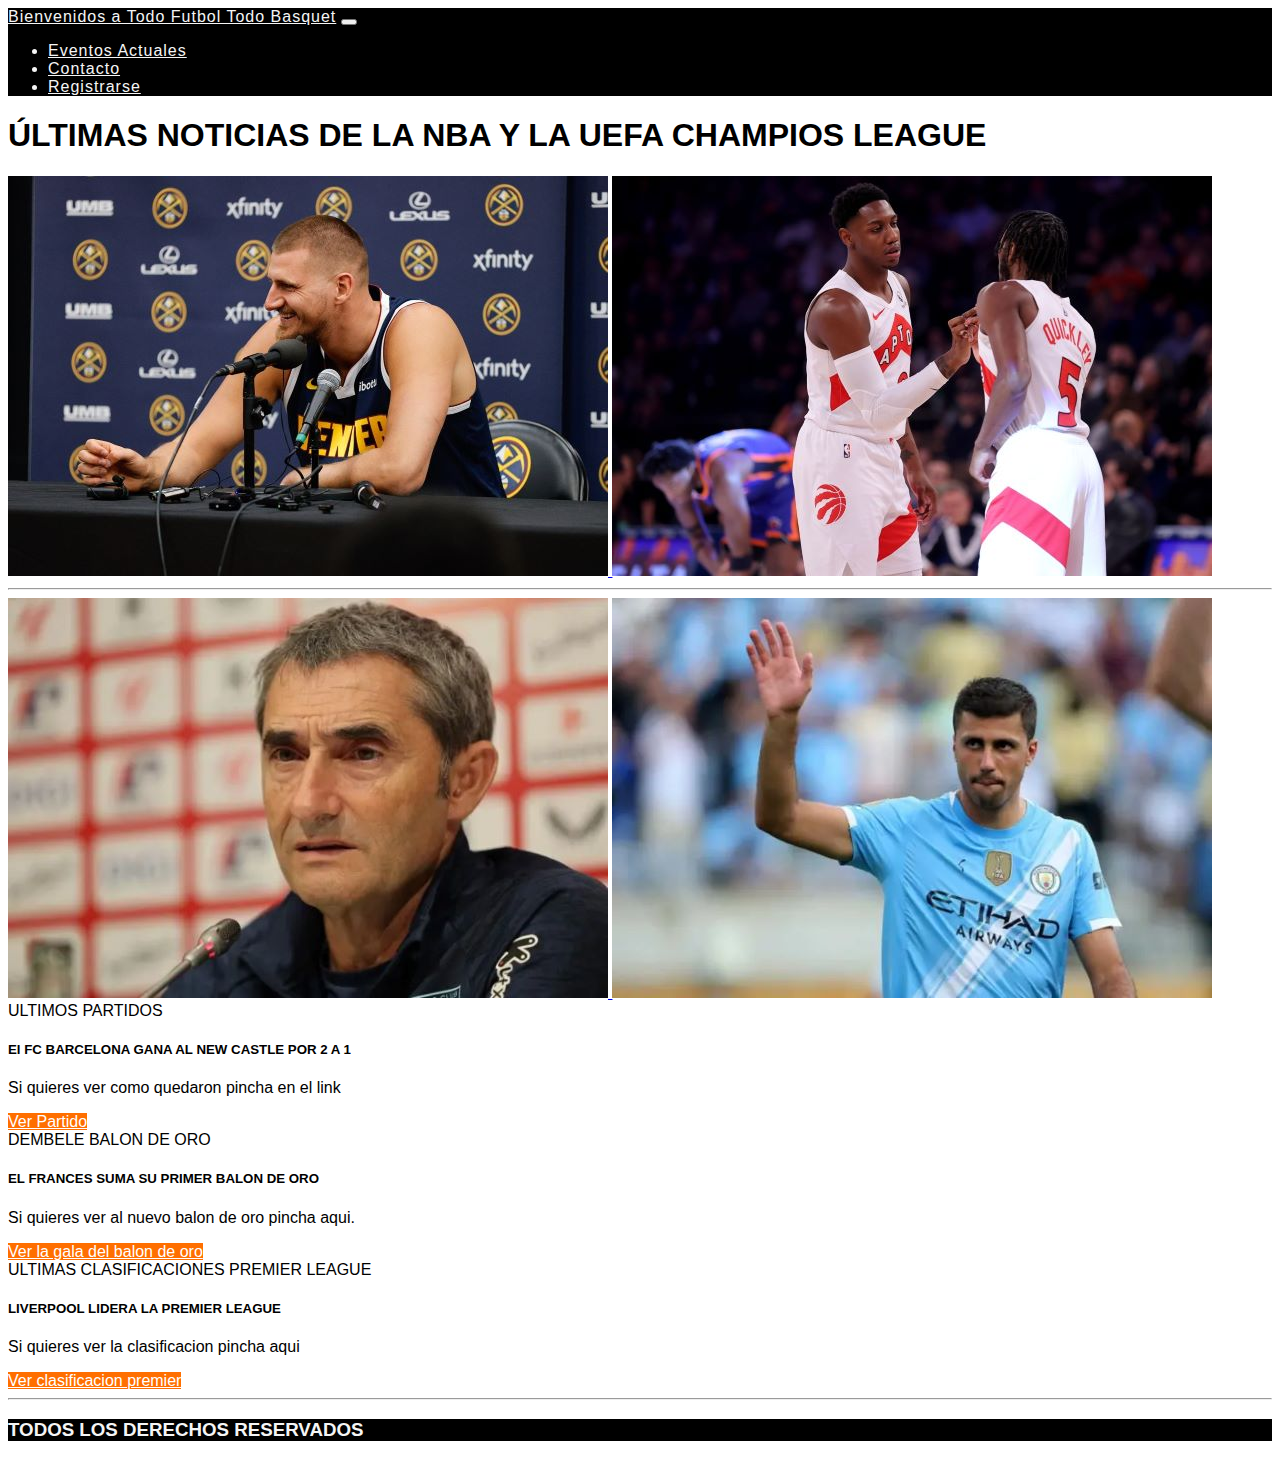
<file: assets/index.html>
<!DOCTYPE html>
<html lang="es">

<head>
    <meta charset="UTF-8">
    <meta name="viewport" content="width=device-width, initial-scale=1.0">
    <title>Todo Futbol Todo Basquet</title>
    <link href="https://cdn.jsdelivr.net/npm/bootstrap@5.0.2/dist/css/bootstrap.min.css" rel="stylesheet"
        integrity="sha384-EVSTQN3/azprG1Anm3QDgpJLIm9Nao0Yz1ztcQTwFspd3yD65VohhpuuCOmLASjC" crossorigin="anonymous">

    <link rel="stylesheet" href="./estilos.css/styles.css">
</head>

<body>



    <div class="container">


        <div class="row">




            <div class="col-12">

                <nav class="navbar navbar-expand-lg w-100">
                    <div class="container-fluid">
                        <a class="navbar-brand" href="./index.html">Bienvenidos a Todo Futbol Todo Basquet</a>
                        <button class="navbar-toggler" type="button" data-bs-toggle="collapse"
                            data-bs-target="#navbarNav">
                            <span class="navbar-toggler-icon"></span>
                        </button>
                        <div class="collapse navbar-collapse" id="navbarNav">
                            <ul class="navbar-nav ms-auto">
                                <li class="nav-item"><a class="nav-link" href="./eventos.html">Eventos Actuales</a>
                                </li>
                                <li class="nav-item"><a class="nav-link" href="./contacto.html">Contacto</a></li>
                                <li class="nav-item"><a class="nav-link" href="./registro.html">Registrarse</a></li>
                            </ul>
                        </div>
                    </div>
                </nav>





            </div>





            <div class="row mb-4">


                <div class="col-12">

                    <h1 class="text-left news-title">ÚLTIMAS NOTICIAS DE LA NBA Y LA UEFA CHAMPIOS LEAGUE</h1>


                    <a
                        href="https://www.nbamaniacs.com/noticias/nikola-jokic-mis-planes-pasan-por-ser-un-nugget-para-siempre/">
                        <img src="./imagenes/jokic.jpg" class="img-fluid" alt="Noticia"
                            title="nikola-jokic-mis-planes-pasan-por-ser-un-nugget-para-siempre/">

                    </a>

                    <a
                        href="https://www.nbamaniacs.com/articulos/previa-nba-2025-26-toronto-raptors-los-playoffs-como-objetivo-real/">
                        <img src="./imagenes/RAPTORS2.jpg" class="img-fluid" alt="Noticia"
                            title="previa-nba-2025-26-toronto-raptors-los-playoffs-como-objetivo-real">
                    </a>
                    <hr>

                    <a
                        href="https://www.marca.com/futbol/athletic/2025/09/27/valverde-hay-pasar-mala-racha-confiar.html">
                        <img src="./imagenes/valverde2.jpg" class="img-fluid" alt="Noticia"
                            title="valverde-hay-pasar-mala-racha-confiar">
                    </a>

                    <a
                        href="https://www.marca.com/apuestas-deportivas/pronosticos/2025/09/26/apuestas-balon-oro-2026-doblete-rodri-cotiza-alza.html">
                        <img src="./imagenes/rodri2.jpg" class="img-fluid" alt="Noticia"
                            title="apuestas-balon-oro-2026-doblete-rodri-cotiza-alza">
                    </a>
                </div>


            </div>

            <div class="row">
                <div class="col-lg-4 col-md-6 col-12">
                    <div class="card">
                        <div class="card-header">
                            ULTIMOS PARTIDOS
                        </div>
                        <div class="card-body">
                            <h5 class="card-title">El FC BARCELONA GANA AL NEW CASTLE POR 2 A 1</h5>
                            <p class="card-text">Si quieres ver como quedaron pincha en el link</p>
                            <a href="https://youtu.be/nFY_x7Jfz30"
                                class="btn btn-naranja btn-naranja:hover text-decoration-none">Ver Partido</a>
                        </div>

                    </div>
                </div>
                <div class="col-lg-4 col-md-6 col-12">
                    <div class="card">
                        <div class="card-header">
                            DEMBELE BALON DE ORO
                        </div>
                        <div class="card-body">
                            <h5 class="card-title">EL FRANCES SUMA SU PRIMER BALON DE ORO</h5>
                            <p class="card-text">Si quieres ver al nuevo balon de oro pincha aqui.</p>
                            <a href="https://youtu.be/SoQozen54UY"
                                class="btn btn-naranja btn-naranja:hover text-decoration-none">Ver la gala del balon de
                                oro</a>
                        </div>

                    </div>
                </div>
                <div class="col-lg-4 col-md-6 col-12">
                    <div class="card">
                        <div class="card-header">
                            ULTIMAS CLASIFICACIONES PREMIER LEAGUE
                        </div>
                        <div class="card-body">
                            <h5 class="card-title">LIVERPOOL LIDERA LA PREMIER LEAGUE</h5>
                            <p class="card-text">Si quieres ver la clasificacion pincha aqui</p>
                            <a href="https://www.google.com/search?q=partidos+de+premier+league&sca_esv=d3afabf8eb9d2f2d&sxsrf=AE3TifNxuLuPaAhdDIFUkdSom18_NFe6LA%3A1758733833897&ei=CSbUaJ-3NuGrkdUPxZ2N4AI&gs_ssp=eJzj4tDP1Tcwii9JNmD04isoSs3NTC1SyElNTC9NBQBphwiG&si=AMgyJEsFdmh-jzkShut99om1oWtR687HinaEjnKD26A1h0maqtjefgKorSL7wHcuz6P0dvLydPXLC5S_gt4vocxbMPltOs6TM0RxUrwkwAanz_6TEwHo6e7c3wpSTATybq_6LeYOZ6_CFLpYNWmlKUCl7kjR6MwYucw_B7NDleIL7g0Xh7Swt_4%3D&ictx=1&ved=2ahUKEwi69eu39vGPAxUPfKQEHUJ4KYcQk8EMegQISxAC#wptab=si:[base64]"
                                class="btn btn-naranja btn-naranja:hover text-decoration-none">Ver clasificacion
                                premier</a>
                        </div>

                    </div>
                </div>
            </div>
            <hr>

            <section class="footer">
                <div class="row">


                    <div class="col-12">

                        <h3 class="text-center background-color:">TODOS LOS DERECHOS RESERVADOS</h3>
                    </div>
                </div>
            </section>

        </div>


    </div>






</body>

</html>
</file>
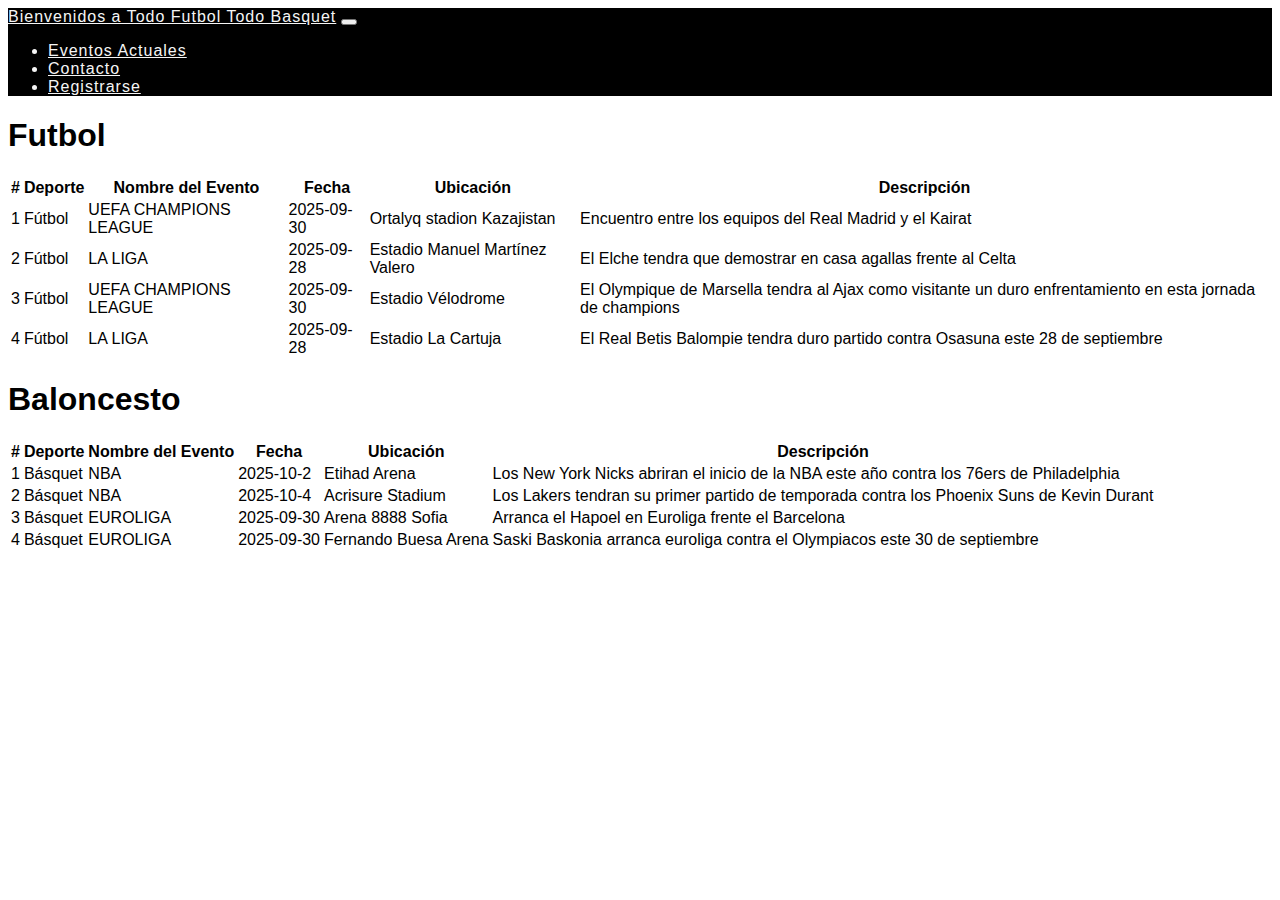
<file: eventos.html>
<!DOCTYPE html>
<html lang="es">

<head>
    <meta charset="UTF-8">
    <meta name="viewport" content="width=device-width, initial-scale=1.0">
    <title>Ultimos Eventos</title>
    <link href="https://cdn.jsdelivr.net/npm/bootstrap@5.0.2/dist/css/bootstrap.min.css" rel="stylesheet"
        integrity="sha384-EVSTQN3/azprG1Anm3QDgpJLIm9Nao0Yz1ztcQTwFspd3yD65VohhpuuCOmLASjC" crossorigin="anonymous">

    <style>
        /* Header / Titles */
        h1,
        h2,
        h3,
        h4,
        h5,
        h6,
        .navbar-brand {
            font-family: 'Bebas Neue', sans-serif;
        }

        /* Body text */
        body,
        p,
        li,
        a {
            font-family: 'Open Sans', sans-serif;
        }
    </style>


    <style>
        /* Navbar y footer negro con texto blanco */
        .navbar,
        .footer {
            background-color: #000000 !important;
            color: #F5F5F5 !important;
        }

        .navbar a,
        footer a {
            color: #F5F5F5 !important;
        }

        /* Botones naranja */
        .btn-naranja {
            background-color: #FF6F00;
            color: #fff;
            border: none;
        }

        .btn-naranja:hover {
            background-color: #e65c00;
        }
    </style>

    <style>
        .navbar-brand,
        .navbar-nav .nav-link {
            font-family: 'Bebas Neue', sans-serif;
            font-weight: 400;
            /* Todos igual */
            letter-spacing: 1px;
            /* Un poco más de espacio para que se vea deportivo */
        }
    </style>
</head>

<body>


    <div class="container">


        <div class="row">




            <div class="col-12">

                <nav class="navbar navbar-expand-lg w-100">
                    <div class="container-fluid">
                        <a class="navbar-brand" href="./index.html">Bienvenidos a Todo Futbol Todo Basquet</a>
                        <button class="navbar-toggler" type="button" data-bs-toggle="collapse"
                            data-bs-target="#navbarNav">
                            <span class="navbar-toggler-icon"></span>
                        </button>
                        <div class="collapse navbar-collapse" id="navbarNav">
                            <ul class="navbar-nav ms-auto">
                                <li class="nav-item"><a class="nav-link" href="./eventos.html">Eventos Actuales</a>
                                </li>
                                <li class="nav-item"><a class="nav-link" href="./contacto.html">Contacto</a></li>
                                <li class="nav-item"><a class="nav-link" href="./registro.html">Registrarse</a></li>
                            </ul>
                        </div>
                    </div>
                </nav>





            </div>



        </div>



        <div class="row">
            <div class="col-12">


                <div class="container my-5">
                    <h1 class="mb-4">Futbol</h1>

                    <table class="table table-striped table-bordered">
                        <thead class="table-dark">
                            <tr>
                                <th>#</th>
                                <th>Deporte</th>
                                <th>Nombre del Evento</th>
                                <th>Fecha</th>
                                <th>Ubicación</th>
                                <th>Descripción</th>
                            </tr>
                        </thead>
                        <tbody>
                            <tr>
                                <td>1</td>
                                <td>Fútbol</td>
                                <td>UEFA CHAMPIONS LEAGUE</td>
                                <td>2025-09-30</td>
                                <td>Ortalyq stadion Kazajistan</td>
                                <td>Encuentro entre los equipos del Real Madrid y el Kairat</td>
                            </tr>
                            <tr>
                                <td>2</td>
                                <td>Fútbol</td>
                                <td>LA LIGA</td>
                                <td>2025-09-28</td>
                                <td>Estadio Manuel Martínez Valero</td>
                                <td>El Elche tendra que demostrar en casa agallas frente al Celta</td>
                            </tr>
                            <tr>
                                <td>3</td>
                                <td>Fútbol</td>
                                <td>UEFA CHAMPIONS LEAGUE</td>
                                <td>2025-09-30</td>
                                <td>Estadio Vélodrome</td>
                                <td>El Olympique de Marsella tendra al Ajax como visitante un duro enfrentamiento en
                                    esta jornada de champions</td>
                            </tr>
                            <tr>
                                <td>4</td>
                                <td>Fútbol</td>
                                <td>LA LIGA</td>
                                <td>2025-09-28</td>
                                <td>Estadio La Cartuja</td>
                                <td>El Real Betis Balompie tendra duro partido contra Osasuna este 28 de septiembre</td>
                            </tr>
                        </tbody>
                    </table>
                </div>



            </div>

            <div class="col-12">


                <div class="container my-5">
                    <h1 class="mb-4">Baloncesto</h1>

                    <table class="table table-striped table-bordered">
                        <thead class="table-dark">
                            <tr>
                                <th>#</th>
                                <th>Deporte</th>
                                <th>Nombre del Evento</th>
                                <th>Fecha</th>
                                <th>Ubicación</th>
                                <th>Descripción</th>
                            </tr>
                        </thead>
                        <tbody>
                            <tr>
                                <td>1</td>
                                <td>Básquet</td>
                                <td>NBA</td>
                                <td>2025-10-2</td>
                                <td>Etihad Arena</td>
                                <td>Los New York Nicks abriran el inicio de la NBA este año contra los 76ers de
                                    Philadelphia</td>
                            </tr>
                            <tr>
                                <td>2</td>
                                <td>Básquet</td>
                                <td>NBA</td>
                                <td>2025-10-4</td>
                                <td>Acrisure Stadium</td>
                                <td>Los Lakers tendran su primer partido de temporada contra los Phoenix Suns de Kevin
                                    Durant</td>
                            </tr>
                            <tr>
                                <td>3</td>
                                <td>Básquet</td>
                                <td>EUROLIGA</td>
                                <td>2025-09-30</td>
                                <td>Arena 8888 Sofia</td>
                                <td>Arranca el Hapoel en Euroliga frente el Barcelona</td>
                            </tr>
                            <tr>
                                <td>4</td>
                                <td>Básquet</td>
                                <td>EUROLIGA</td>
                                <td>2025-09-30</td>
                                <td>Fernando Buesa Arena</td>
                                <td>Saski Baskonia arranca euroliga contra el Olympiacos este 30 de septiembre</td>
                            </tr>
                        </tbody>
                    </table>
                </div>
            </div>


        </div>


    </div>
</body>

</html>
</file>
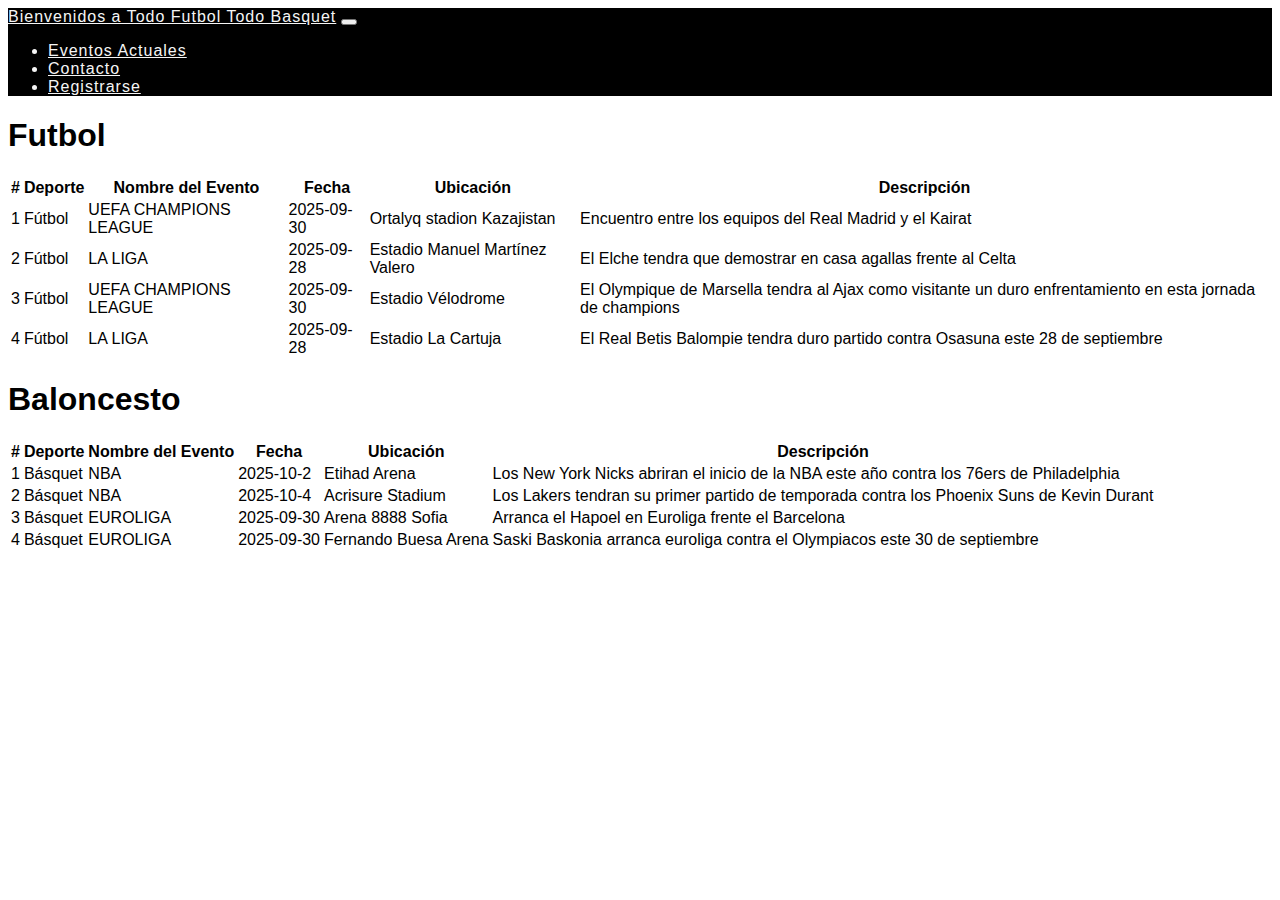
<file: assets/eventos.html>
<!DOCTYPE html>
<html lang="es">

<head>
    <meta charset="UTF-8">
    <meta name="viewport" content="width=device-width, initial-scale=1.0">
    <title>Ultimos Eventos</title>
    <link href="https://cdn.jsdelivr.net/npm/bootstrap@5.0.2/dist/css/bootstrap.min.css" rel="stylesheet"
        integrity="sha384-EVSTQN3/azprG1Anm3QDgpJLIm9Nao0Yz1ztcQTwFspd3yD65VohhpuuCOmLASjC" crossorigin="anonymous">
    <link rel="stylesheet" href="./estilos.css/styles.css">

</head>

<body>


    <div class="container">


        <div class="row">




            <div class="col-12">

                <nav class="navbar navbar-expand-lg w-100">
                    <div class="container-fluid">
                        <a class="navbar-brand" href="./index.html">Bienvenidos a Todo Futbol Todo Basquet</a>
                        <button class="navbar-toggler" type="button" data-bs-toggle="collapse"
                            data-bs-target="#navbarNav">
                            <span class="navbar-toggler-icon"></span>
                        </button>
                        <div class="collapse navbar-collapse" id="navbarNav">
                            <ul class="navbar-nav ms-auto">
                                <li class="nav-item"><a class="nav-link" href="./eventos.html">Eventos Actuales</a>
                                </li>
                                <li class="nav-item"><a class="nav-link" href="./contacto.html">Contacto</a></li>
                                <li class="nav-item"><a class="nav-link" href="./registro.html">Registrarse</a></li>
                            </ul>
                        </div>
                    </div>
                </nav>





            </div>



        </div>



        <div class="row">
            <div class="col-12">


                <div class="container my-5">
                    <h1 class="mb-4">Futbol</h1>

                    <table class="table table-striped table-bordered">
                        <thead class="table-dark">
                            <tr>
                                <th>#</th>
                                <th>Deporte</th>
                                <th>Nombre del Evento</th>
                                <th>Fecha</th>
                                <th>Ubicación</th>
                                <th>Descripción</th>
                            </tr>
                        </thead>
                        <tbody>
                            <tr>
                                <td>1</td>
                                <td>Fútbol</td>
                                <td>UEFA CHAMPIONS LEAGUE</td>
                                <td>2025-09-30</td>
                                <td>Ortalyq stadion Kazajistan</td>
                                <td>Encuentro entre los equipos del Real Madrid y el Kairat</td>
                            </tr>
                            <tr>
                                <td>2</td>
                                <td>Fútbol</td>
                                <td>LA LIGA</td>
                                <td>2025-09-28</td>
                                <td>Estadio Manuel Martínez Valero</td>
                                <td>El Elche tendra que demostrar en casa agallas frente al Celta</td>
                            </tr>
                            <tr>
                                <td>3</td>
                                <td>Fútbol</td>
                                <td>UEFA CHAMPIONS LEAGUE</td>
                                <td>2025-09-30</td>
                                <td>Estadio Vélodrome</td>
                                <td>El Olympique de Marsella tendra al Ajax como visitante un duro enfrentamiento en
                                    esta jornada de champions</td>
                            </tr>
                            <tr>
                                <td>4</td>
                                <td>Fútbol</td>
                                <td>LA LIGA</td>
                                <td>2025-09-28</td>
                                <td>Estadio La Cartuja</td>
                                <td>El Real Betis Balompie tendra duro partido contra Osasuna este 28 de septiembre</td>
                            </tr>
                        </tbody>
                    </table>
                </div>



            </div>

            <div class="col-12">


                <div class="container my-5">
                    <h1 class="mb-4">Baloncesto</h1>

                    <table class="table table-striped table-bordered">
                        <thead class="table-dark">
                            <tr>
                                <th>#</th>
                                <th>Deporte</th>
                                <th>Nombre del Evento</th>
                                <th>Fecha</th>
                                <th>Ubicación</th>
                                <th>Descripción</th>
                            </tr>
                        </thead>
                        <tbody>
                            <tr>
                                <td>1</td>
                                <td>Básquet</td>
                                <td>NBA</td>
                                <td>2025-10-2</td>
                                <td>Etihad Arena</td>
                                <td>Los New York Nicks abriran el inicio de la NBA este año contra los 76ers de
                                    Philadelphia</td>
                            </tr>
                            <tr>
                                <td>2</td>
                                <td>Básquet</td>
                                <td>NBA</td>
                                <td>2025-10-4</td>
                                <td>Acrisure Stadium</td>
                                <td>Los Lakers tendran su primer partido de temporada contra los Phoenix Suns de Kevin
                                    Durant</td>
                            </tr>
                            <tr>
                                <td>3</td>
                                <td>Básquet</td>
                                <td>EUROLIGA</td>
                                <td>2025-09-30</td>
                                <td>Arena 8888 Sofia</td>
                                <td>Arranca el Hapoel en Euroliga frente el Barcelona</td>
                            </tr>
                            <tr>
                                <td>4</td>
                                <td>Básquet</td>
                                <td>EUROLIGA</td>
                                <td>2025-09-30</td>
                                <td>Fernando Buesa Arena</td>
                                <td>Saski Baskonia arranca euroliga contra el Olympiacos este 30 de septiembre</td>
                            </tr>
                        </tbody>
                    </table>
                </div>
            </div>


        </div>


    </div>
</body>

</html>
</file>
<file: assets/estilos.css/styles.css>
/* Header / Titles */
    h1,
    h2,
    h3,
    h4,
    h5,
    h6,
    .navbar-brand {
        font-family: 'Bebas Neue', sans-serif;
    }

    /* Body text */
    body,
    p,
    li,
    a {
        font-family: 'Open Sans', sans-serif;
    }




    /* Navbar y footer negro con texto blanco */
    .navbar,
    .footer {
        background-color: #000000 !important;
        color: #F5F5F5 !important;
    }

    .navbar a,
    footer a {
        color: #F5F5F5 !important;
    }

    /* Botones naranja */
    .btn-naranja {
        background-color: #FF6F00;
        color: #fff;
        border: none;
    }

    .btn-naranja:hover {
        background-color: #e65c00;
    }



    .navbar-brand,
    .navbar-nav .nav-link {
        font-family: 'Bebas Neue', sans-serif;
        font-weight: 400;
        /* Todos igual */
        letter-spacing: 1px;
        /* Un poco más de espacio para que se vea deportivo */
    }
</file>
